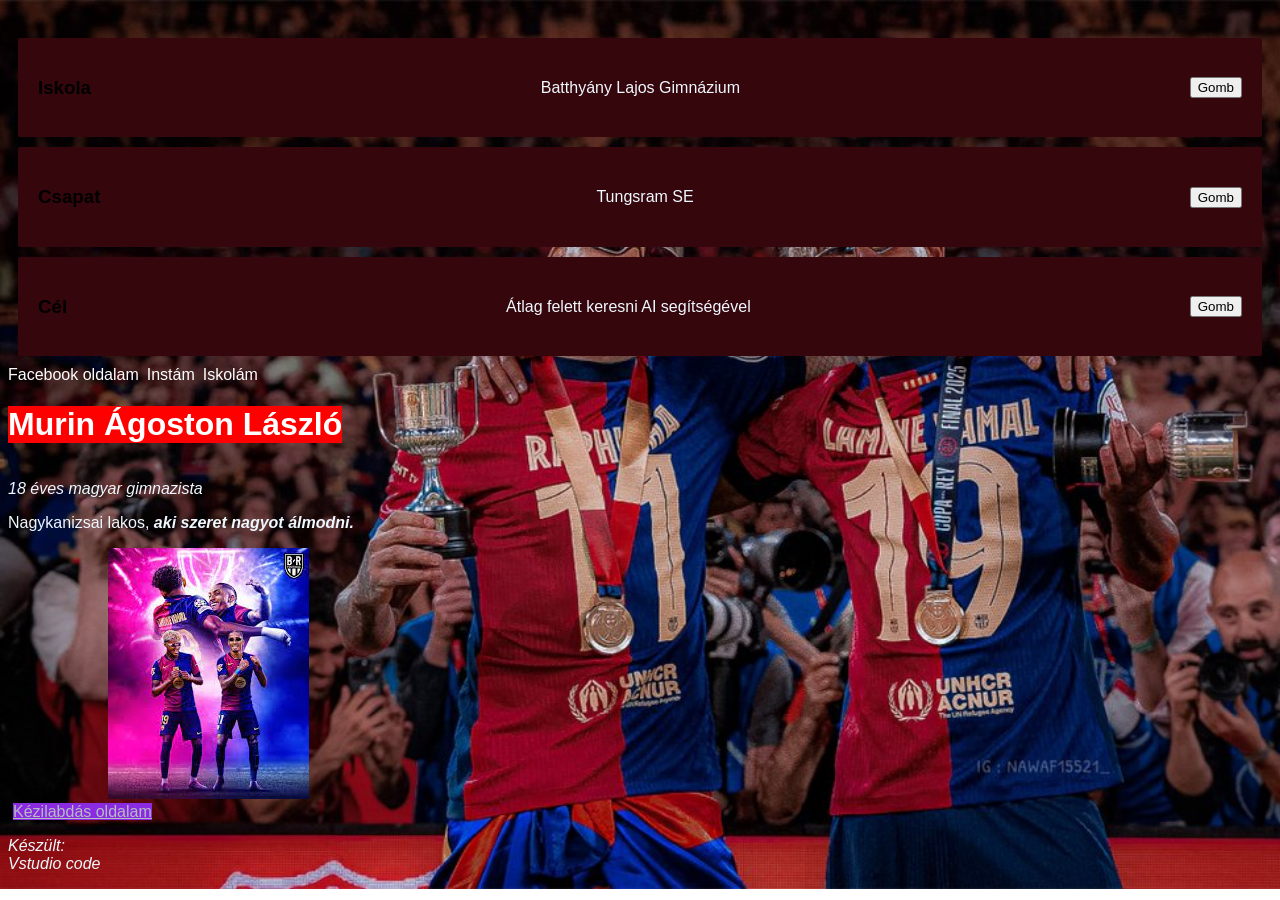
<file: index.html>
<!DOCTYPE html>
<html>
    <head>
        <link rel="stylesheet" href="style.css">
        <meta name="viewport" content="width=device-width, initial-scale=1.0">
        <title>
           Az én személyleírásom
        </title>
    </head>
    <body style="background-image:url('háttérkép.jpg');background-size:cover;
    background-repeat:no-repeat; padding-top: 20px;">
    <div class="card-grid">
  <div class="card">
    <h3>Iskola</h3>
    <p>Batthyány Lajos Gimnázium</p>
    <button>Gomb</button>
  </div>
  <div class="card">
    <h3>Csapat</h3>
    <p>Tungsram SE</p>
    <button>Gomb</button>
  </div>
  <div class="card">
    <h3>Cél</h3>
    <p>Átlag felett keresni AI segítségével</p>
    <button>Gomb</button>
  </div>
</div>
    
 <header>
    <nav>
        <a href="https://www.facebook.com/?locale=hu_HU" target="_blank">Facebook oldalam</a>
        <a href="https://www.instagram.com/" target="_blank">Instám</a>
        <a href="https://www.blg.hu/"target="_blank">Iskolám</a>
    </nav>
        <h1 id="nevem"><span style="color:rgb(255, 255, 255)">Murin Ágoston</span></h1>
 </header>
    
 <main>
  
        <p>
        <em>18 éves magyar gimnazista</em>
        </p> 

        <p>Nagykanizsai lakos,<strong><em> aki szeret nagyot álmodni.</em></em></strong></p>
        <img src="barca.jpg" alt="Barca fanatikus.">
 </main>
 <footer>
        <a href="https://www.mksz.hu/" target="_blank">Kézilabdás oldalam</a>
        <p><em>Készült:<br>Vstudio code</em></p>
 </footer>
 <script src="main.js"></script>
    </body>
</html>
</file>
<file: style.css>
*{
  box-sizing: border-box;
  max-width: 100%;
}

body {
  overflow-x: hidden;
}
p {color:aliceblue}
 a {
  color: rgb(182, 187, 192);
  background-color: blueviolet;
  margin: 10px 5px;
}

nav a {
  background-color: transparent;
  color: white;
  margin: 0;
  text-decoration: none;
}
img{margin-left: 100px;}
body{font-family:Arial, Helvetica, sans-serif;}
.card-grid {
  display: grid;
  grid-template-columns: repeat(3, 1fr);
  gap: 10px;
  padding: 10px;
}

.card {
  display: flex;
  flex-direction: row;
  justify-content: space-between;
  align-items: center;
  gap: 10px;
  background: #36060d;
  padding: 20px;
  border-radius: 2px;
}
nav {
  display: flex;
  flex-wrap: wrap;
  gap: 8px;
}

@media only screen and (max-width: 600px){
  .card-grid {
    grid-template-columns: 1fr;
  } 
  nav {
    flex-direction: column;
  }
  h1 {
    font-size: 22px;
  }
  body {
    font-size: 16px;
  }
}

@media only screen and (min-width: 601px){
  .card-grid {
    grid-template-columns: 1fr;
  } 
  nav {
    flex-direction: row;
  }
}
</file>
